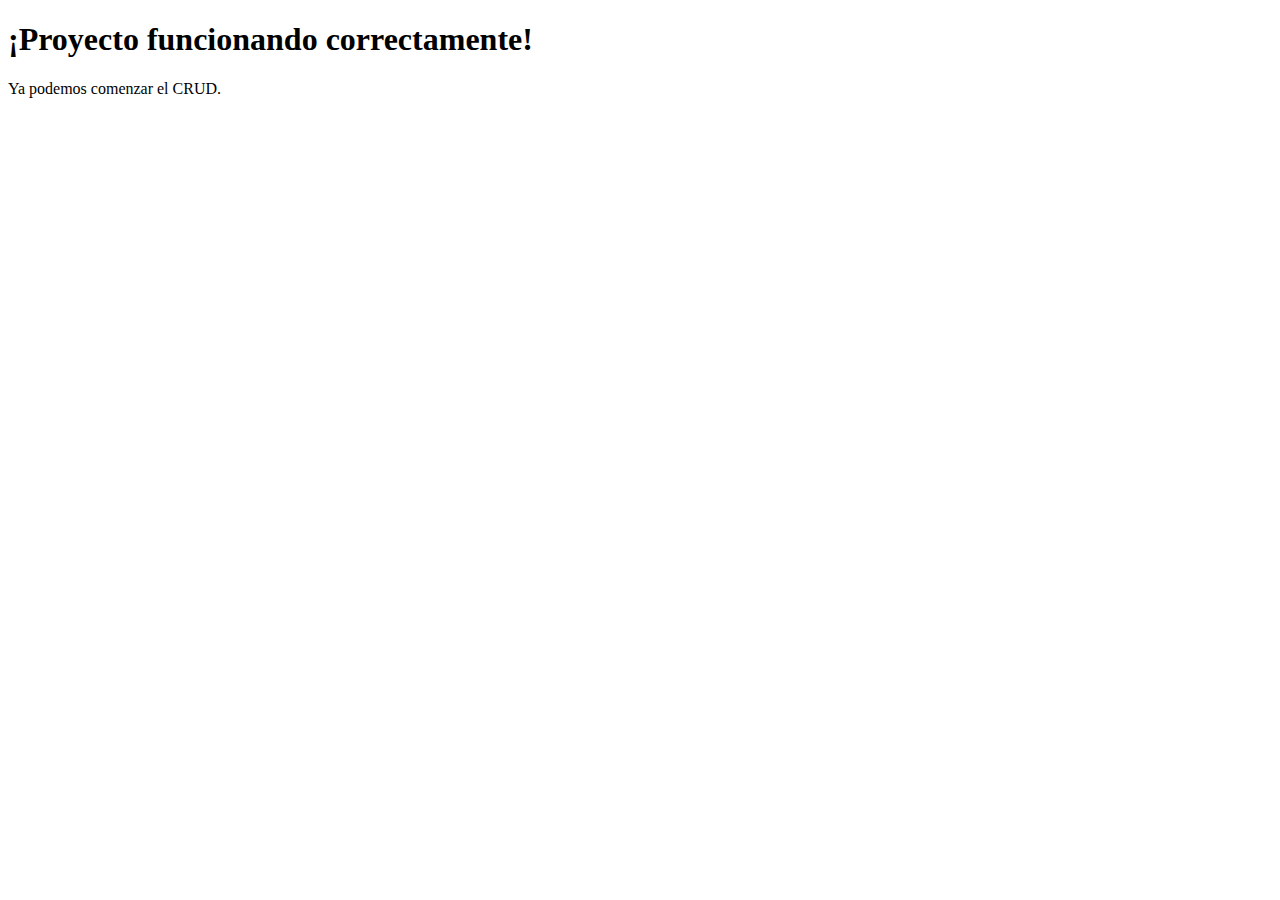
<file: Proyecto SI/BACK/Proyecto/target/classes/templates/index.html>
<!DOCTYPE html>
<html xmlns:th="http://www.thymeleaf.org">
<head>
    <meta charset="UTF-8">
    <title>Página de inicio</title>
</head>
<body>
    <h1>¡Proyecto funcionando correctamente!</h1>
    <p>Ya podemos comenzar el CRUD.</p>
</body>
</html>
</file>
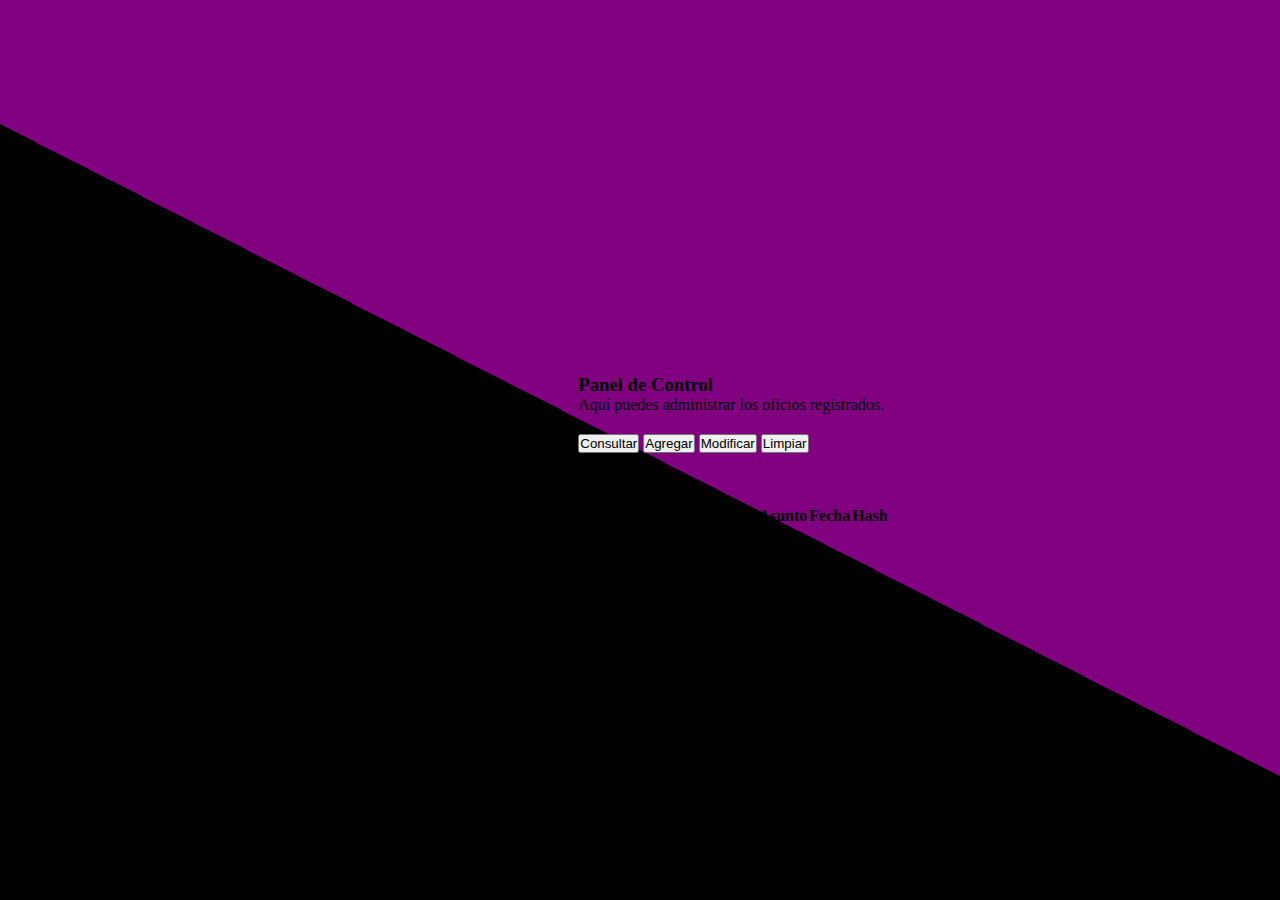
<file: Proyecto SI/FRONT/PaginaPrincipal.html>
<!DOCTYPE html>
<html lang="es">
<head>
    <meta charset="UTF-8">
    <title>Página Principal</title>
    <link rel="stylesheet" href="styles.css">
</head>

<body>

    <div class="navbar-custom">
        <h2>Sistema de Oficios</h2>
    </div>

    <div class="container">
        <h3>Panel de Control</h3>
        <p>Aquí puedes administrar los oficios registrados.</p>

        <div style="margin-top: 20px; margin-bottom: 20px;">
            <button class="btn-primary-custom" onclick="consultar()">Consultar</button>
            <button class="btn-primary-custom" onclick="abrirAgregar()">Agregar</button>
            <button class="btn-primary-custom" onclick="modificar()">Modificar</button>
            <button class="btn-primary-custom" onclick="limpiar()">Limpiar</button>
        </div>

        <div class="card-custom">
            <h3 style="margin-bottom: 10px;">Lista de Oficios</h3>

            <table>
                <thead>
                    <tr>
                        <th>Num. Oficio</th>
                        <th>Persona</th>
                        <th>Área</th>
                        <th>Asunto</th>
                        <th>Fecha</th>
                        <th>Hash</th>
                    </tr>
                </thead>
                <tbody id="tablaDatos">
                   
                </tbody>
            </table>
        </div>

    </div>

    <div id="modalAgregar" 
         style="display:none; position:fixed; top:0; left:0; width:100%; height:100%;
                background:rgba(0,0,0,0.6); backdrop-filter: blur(3px);
                justify-content:center; align-items:center;">

        <div style="background:white; width:350px; padding:20px; border-radius:12px;">
            <h3>Agregar Oficio</h3>

            <label>Persona:</label><br>
            <input type="text" id="persona" style="width:100%; margin-bottom:10px;"><br>

            <label>Área:</label><br>
            <input type="text" id="area" style="width:100%; margin-bottom:10px;"><br>

            <label>Asunto:</label><br>
            <input type="text" id="asunto" style="width:100%; margin-bottom:10px;"><br>

            <label>Fecha:</label><br>
            <input type="date" id="fecha" style="width:100%; margin-bottom:10px;"><br>

            <br>

            <button class="btn-primary-custom" onclick="guardarOficio()">Guardar</button>
            <button class="btn-primary-custom" onclick="cerrarAgregar()" style="background:red;">Cerrar</button>
        </div>

    </div>
    <script>

        function consultar() {
            alert("Aquí se hará la consulta a la base de datos");
        }

        function modificar() {
            alert("Aquí irá la función de modificar");
        }

        function limpiar() {
            alert("Aquí se limpia un oficio sin eliminarlo");
        }

        function abrirAgregar() {
            document.getElementById("modalAgregar").style.display = "flex";
        }

        function cerrarAgregar() {
            document.getElementById("modalAgregar").style.display = "none";
        }

        function guardarOficio() {

            const persona = document.getElementById("persona").value;
            const area = document.getElementById("area").value;
            const asunto = document.getElementById("asunto").value;
            const fecha = document.getElementById("fecha").value;

            if (!persona || !area || !asunto || !fecha) {
                alert("Por favor llena todos los campos");
                return;
            }

            cerrarAgregar();
        }
    </script>

</body>
</html>
</file>
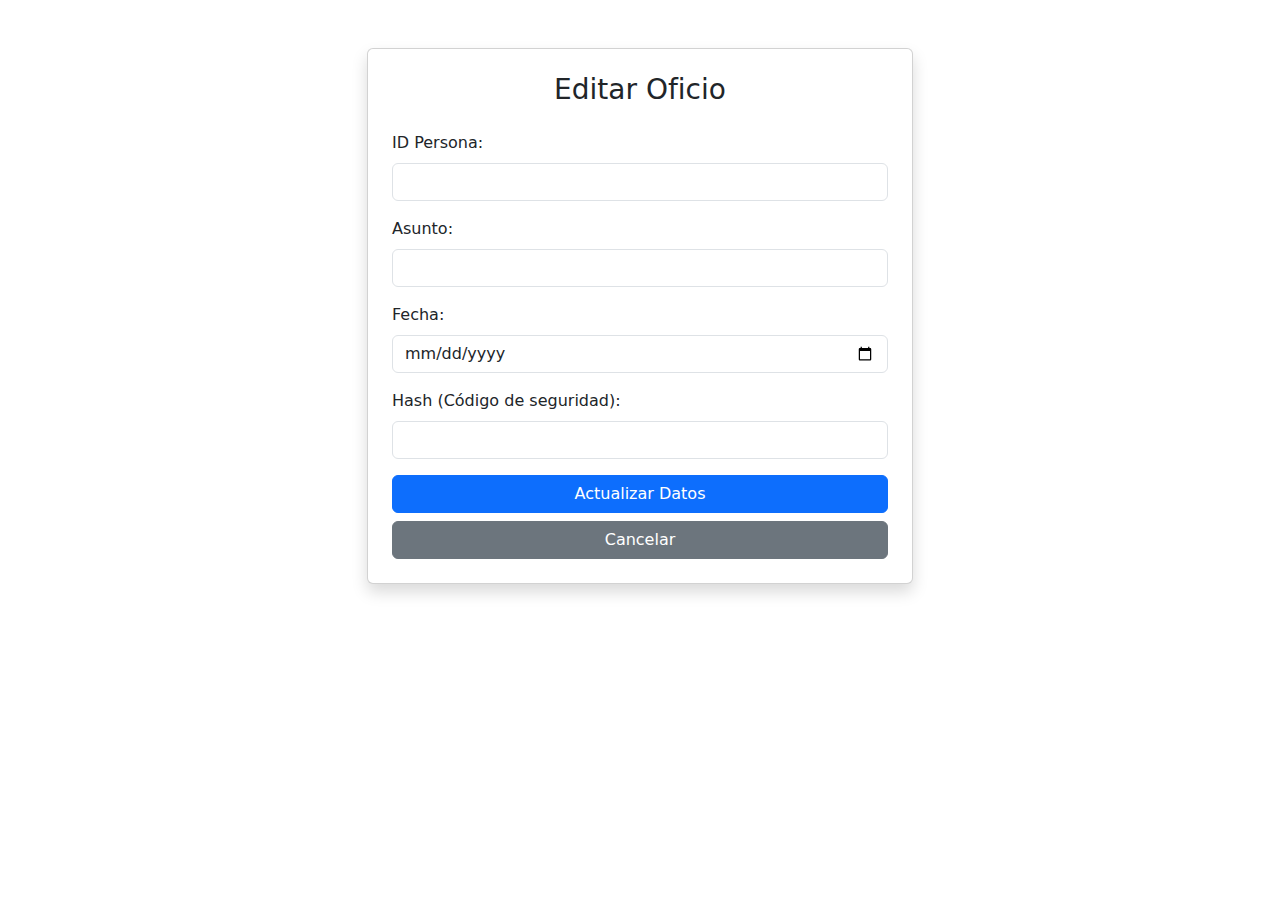
<file: Proyecto SI/BACK/Proyecto/target/classes/templates/editar.html>
<!DOCTYPE html>
<html xmlns:th="http://www.thymeleaf.org" lang="es">
<head>
    <meta charset="UTF-8">
    <title>Editar Oficio</title>
    <link rel="stylesheet" href="https://cdn.jsdelivr.net/npm/bootstrap@5.3.0/dist/css/bootstrap.min.css">
    <link rel="stylesheet" th:href="@{/styles.css}">
</head>
<body>

<div class="container mt-5">
    <div class="row justify-content-center">
        <div class="col-md-6">
            <div class="card shadow p-4">
                <h3 class="text-center mb-4">Editar Oficio</h3>

                <form action="/oficios/actualizar" method="post">

                    <input type="hidden" name="numOficio" th:value="${oficio.numOficio}">

                    <div class="mb-3">
                        <label class="form-label">ID Persona:</label>
                        <input type="text" class="form-control" name="idPersona" th:value="${oficio.idPersona}" required>
                    </div>

                    <div class="mb-3">
                        <label class="form-label">Asunto:</label>
                        <input type="text" class="form-control" name="asunto" th:value="${oficio.asunto}" required>
                    </div>

                    <div class="mb-3">
                        <label class="form-label">Fecha:</label>
                        <input type="date" class="form-control" name="fecha" th:value="${oficio.fecha}" required>
                    </div>

                    <div class="mb-3">
                        <label class="form-label">Hash (Código de seguridad):</label>
                        <input type="text" class="form-control" name="hash" th:value="${oficio.hash}">
                    </div>

                    <div class="d-grid gap-2">
                        <button type="submit" class="btn btn-primary">Actualizar Datos</button>
                        <a th:href="@{/oficios/lista}" class="btn btn-secondary">Cancelar</a>
                    </div>
                </form>

            </div>
        </div>
    </div>
</div>

</body>
</html>
</file>
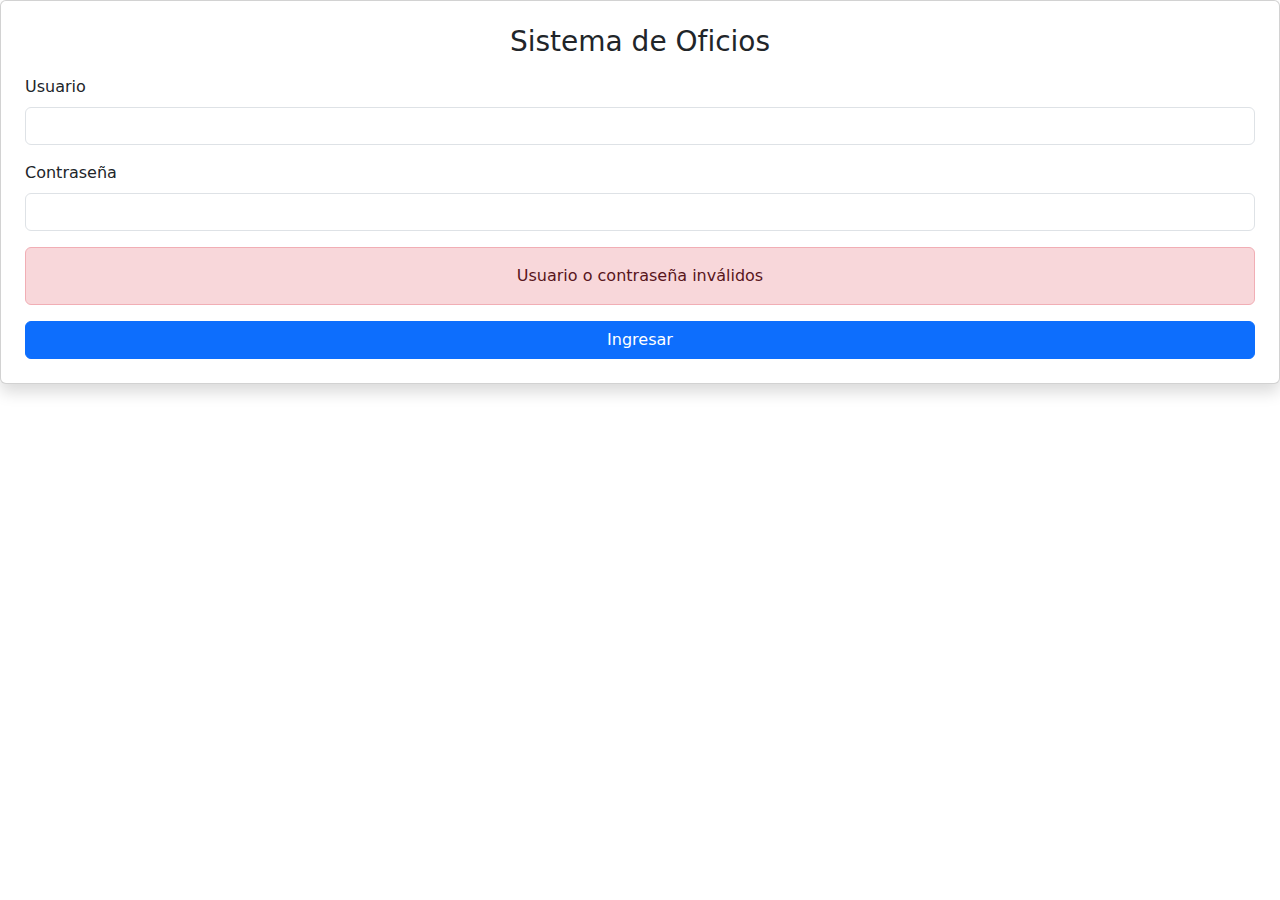
<file: Proyecto SI/BACK/Proyecto/target/classes/templates/login.html>
<!DOCTYPE html>
<html lang="es">
<head>
  <meta charset="UTF-8">
  <meta name="viewport" content="width=device-width, initial-scale=1.0">
  <title>Iniciar Sesión</title>
  <link rel="stylesheet" href="https://cdn.jsdelivr.net/npm/bootstrap@5.3.0/dist/css/bootstrap.min.css">
  <link rel="stylesheet" th:href="@{/styles.css}">
</head>

<body>
<div class="form-box">
  <div class="card shadow p-4" >
    <h3 class="text-center mb-3">Sistema de Oficios</h3>

    <form action="/login" method="post">

      <div class="mb-3">
        <label class="form-label">Usuario</label>
        <input type="text" class="form-control" name="username" required>
      </div>

      <div class="mb-3">
        <label class="form-label">Contraseña</label>
        <input type="password" class="form-control" name="password" required>
      </div>

      <div th:if="${param.error}" class="alert alert-danger text-center">
        Usuario o contraseña inválidos
      </div>

      <button type="submit" class="btn btn-primary w-100">Ingresar</button>
    </form>
  </div>
</div>
<script src="https://cdn.jsdelivr.net/npm/bootstrap@5.3.0/dist/js/bootstrap.bundle.min.js"></script>
</body>
</html>
</file>
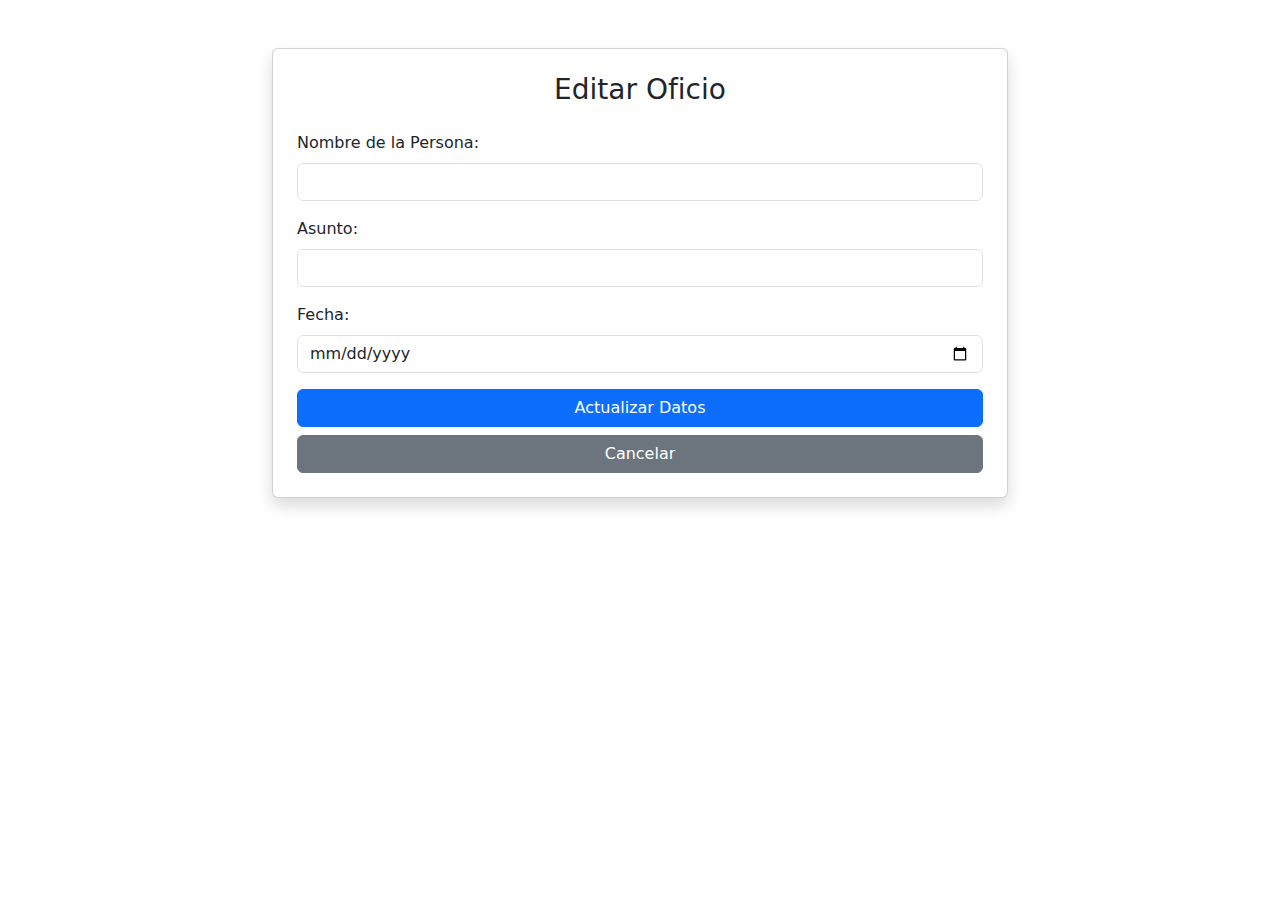
<file: ProyectoSI/BACK/Proyecto/target/classes/templates/editar.html>
<!DOCTYPE html>
<html xmlns:th="http://www.thymeleaf.org" lang="es">
<head>
    <meta charset="UTF-8">
    <title>Editar Oficio</title>
    <link rel="stylesheet" href="https://cdn.jsdelivr.net/npm/bootstrap@5.3.0/dist/css/bootstrap.min.css">
    <link rel="stylesheet" th:href="@{/styles.css}">
</head>
<body>

<div class="container mt-5">
    <div class="row justify-content-center">
        <div class="col-md-8">
            <div class="card shadow p-4">
                <h3 class="text-center mb-4">Editar Oficio</h3>

                <!-- Usamos th:object para bindear campos reales de Oficio -->
                <form th:action="@{/oficios/actualizar}" th:object="${oficio}" method="post">

                    <!-- numOficio (PK) -->
                    <input type="hidden" th:field="*{numOficio}"/>

                    <!-- idPersona (campo real en Oficio) -->
                    <input type="hidden" th:field="*{idPersona}"/>

                    <!-- Mostrar y permitir editar el nombre de la persona
                         pero NO usamos th:field porque persona.nombre NO es
                         propiedad directa de Oficio (evita errores de binding).
                         Enviamos como personaNombre y lo procesamos en el controlador. -->
                    <div class="mb-3">
                        <label class="form-label">Nombre de la Persona:</label>
                        <input type="text"
                               class="form-control"
                               name="personaNombre"
                               th:value="${oficio.persona != null ? oficio.persona.nombre : ''}"
                               required />
                    </div>

                    <div class="mb-3">
                        <label class="form-label">Asunto:</label>
                        <input type="text" class="form-control" th:field="*{asunto}" required />
                    </div>

                    <div class="mb-3">
                        <label class="form-label">Fecha:</label>
                        <!-- th:field para LocalDate funciona si el valor está en yyyy-MM-dd -->
                        <input type="date" class="form-control" th:field="*{fecha}" required />
                    </div>

                    <div class="d-grid gap-2">
                        <button type="submit" class="btn btn-primary">Actualizar Datos</button>
                        <a th:href="@{/oficios/lista}" class="btn btn-secondary">Cancelar</a>
                    </div>

                </form>

            </div>
        </div>
    </div>
</div>

</body>
</html>
</file>
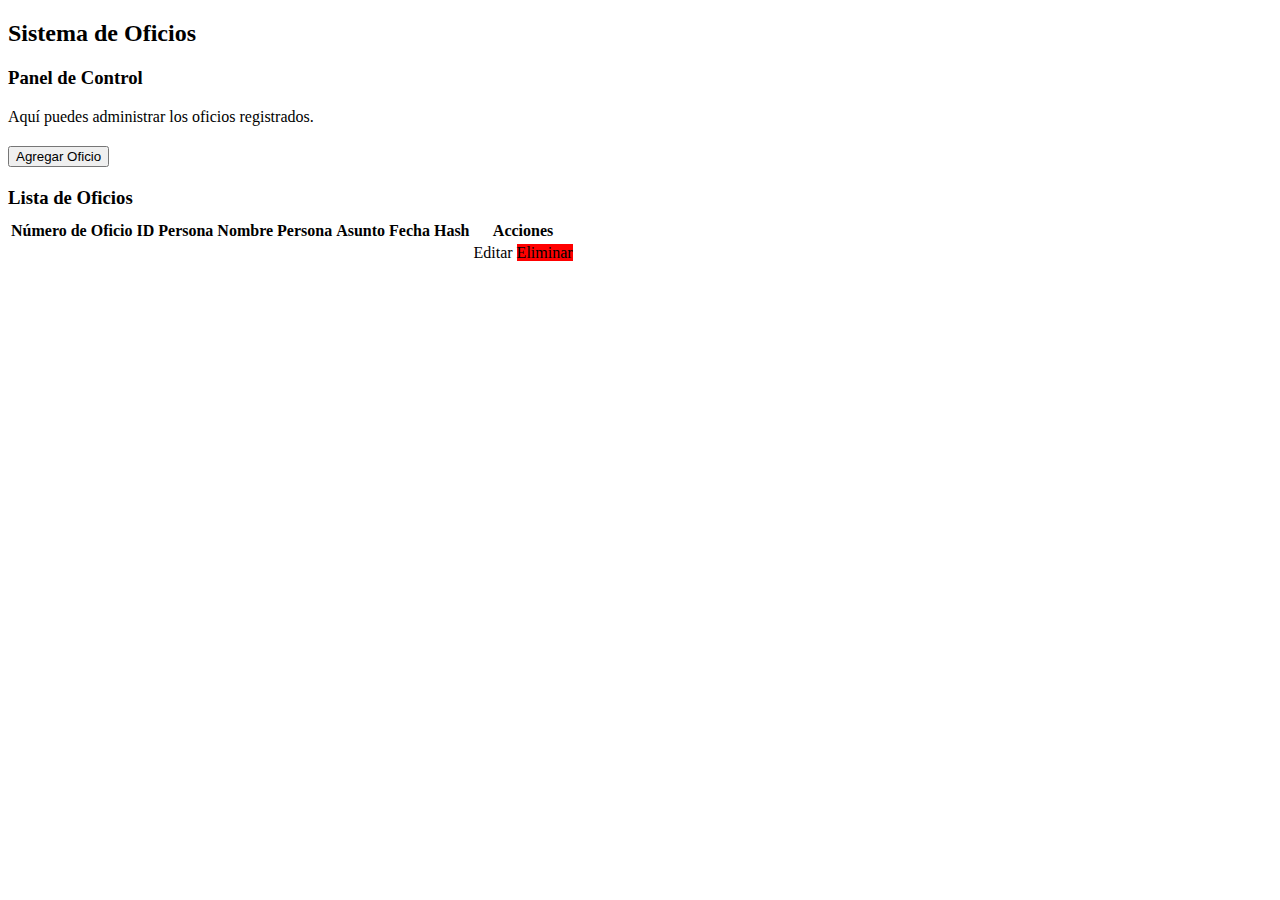
<file: ProyectoSI/BACK/Proyecto/target/classes/templates/lista.html>
<!DOCTYPE html>
<html lang="es" xmlns:th="http://www.thymeleaf.org">
<head>
    <meta charset="UTF-8">
    <title>Sistema de Oficios</title>

    <link rel="stylesheet" th:href="@{/styles.css}">
</head>

<body>

<!-- Barra superior -->
<div class="navbar-custom">
    <h2>Sistema de Oficios</h2>
</div>

<!-- Contenedor principal -->
<div class="container">

    <h3>Panel de Control</h3>
    <p>Aquí puedes administrar los oficios registrados.</p>

    <!-- Botones -->
    <div style="margin-top: 20px; margin-bottom: 20px;">
        <button class="btn-primary-custom" onclick="abrirAgregar()">Agregar Oficio</button>
    </div>

    <!-- LISTA DE OFICIOS -->
    <div class="card-custom">
        <h3 style="margin-bottom: 10px;">Lista de Oficios</h3>

        <table>
            <thead>
            <tr>
                <th>Número de Oficio</th>
                <th>ID Persona</th>
                <th>Nombre Persona</th>
                <th>Asunto</th>
                <th>Fecha</th>
                <th>Hash</th>
                <th>Acciones</th>
            </tr>
            </thead>

            <tbody>
            <tr th:each="o : ${listaOficios}">
                <td th:text="${o.numOficio}"></td>
                <td th:text="${o.idPersona}"></td>
                <td th:text="${o.persona.nombre}"></td>
                <td th:text="${o.asunto}"></td>
                <td th:text="${o.fecha}"></td>
                <td th:text="${o.hash}"></td>

                <td>
                    <a th:href="@{'/lista/editar/' + ${o.numOficio}}" class="btn-primary-custom">Editar</a>
                    <a th:href="@{'/lista/eliminar/' + ${o.numOficio}}"
                       class="btn-primary-custom" style="background:red;"
                       onclick="return confirm('¿Seguro que deseas eliminar?')">
                        Eliminar
                    </a>
                </td>
            </tr>
            </tbody>
        </table>

    </div>

</div>

<!-- MODAL: AGREGAR OFICIO -->
<!-- MODAL: AGREGAR OFICIO -->
<div id="modalAgregar"
     style="display:none; position:fixed; top:0; left:0; width:100%; height:100%;
                background:rgba(0,0,0,0.6); backdrop-filter: blur(3px);
                justify-content:center; align-items:center;">

    <div style="background:white; width:350px; padding:20px; border-radius:12px; color:black;">

        <h3>Agregar Oficio</h3>

        <form action="/lista/guardar" method="post">

            <label>Nombre de la Persona:</label>
            <input type="text" name="nombrePersona" style="width:100%; margin-bottom:10px;" required>

            <label>Asunto:</label>
            <input type="text" name="asunto" style="width:100%; margin-bottom:10px;" required>

            <label>Fecha:</label>
            <input type="date" name="fecha" style="width:100%; margin-bottom:20px;" required>

            <button class="btn-primary-custom" type="submit">Guardar</button>
            <button class="btn-primary-custom" onclick="cerrarAgregar()" type="button" style="background:red;">Cerrar</button>

        </form>
    </div>
</div>


<!-- Scripts -->
<script>
    function abrirAgregar() {
        document.getElementById("modalAgregar").style.display = "flex";
    }

    function cerrarAgregar() {
        document.getElementById("modalAgregar").style.display = "none";
    }
</script>

</body>
</html>
</file>
<file: Proyecto SI/FRONT/styles.css>
*{
  padding: 0;
  margin: 0;
  box-sizing: border-box;
}

body{
  display: flex;
  align-items: center;
  justify-content: center;
  height: 100vh;
  background: linear-gradient(27deg, black 50%, purple 50%);
}
.form-body{
  display: flex;
  align-items: center;
  justify-content: center;
  height: 100vh;
  background: linear-gradient(27deg, black 50%, purple 50%);
}
.form-label{
  color: black;
}
.text{
  text-align: center;
  font-size: 1.5rem;
  font-weight: 600;
  color: white;
  margin-bottom: 25px;
}

.card{
  width: 380px;
}
</file>
